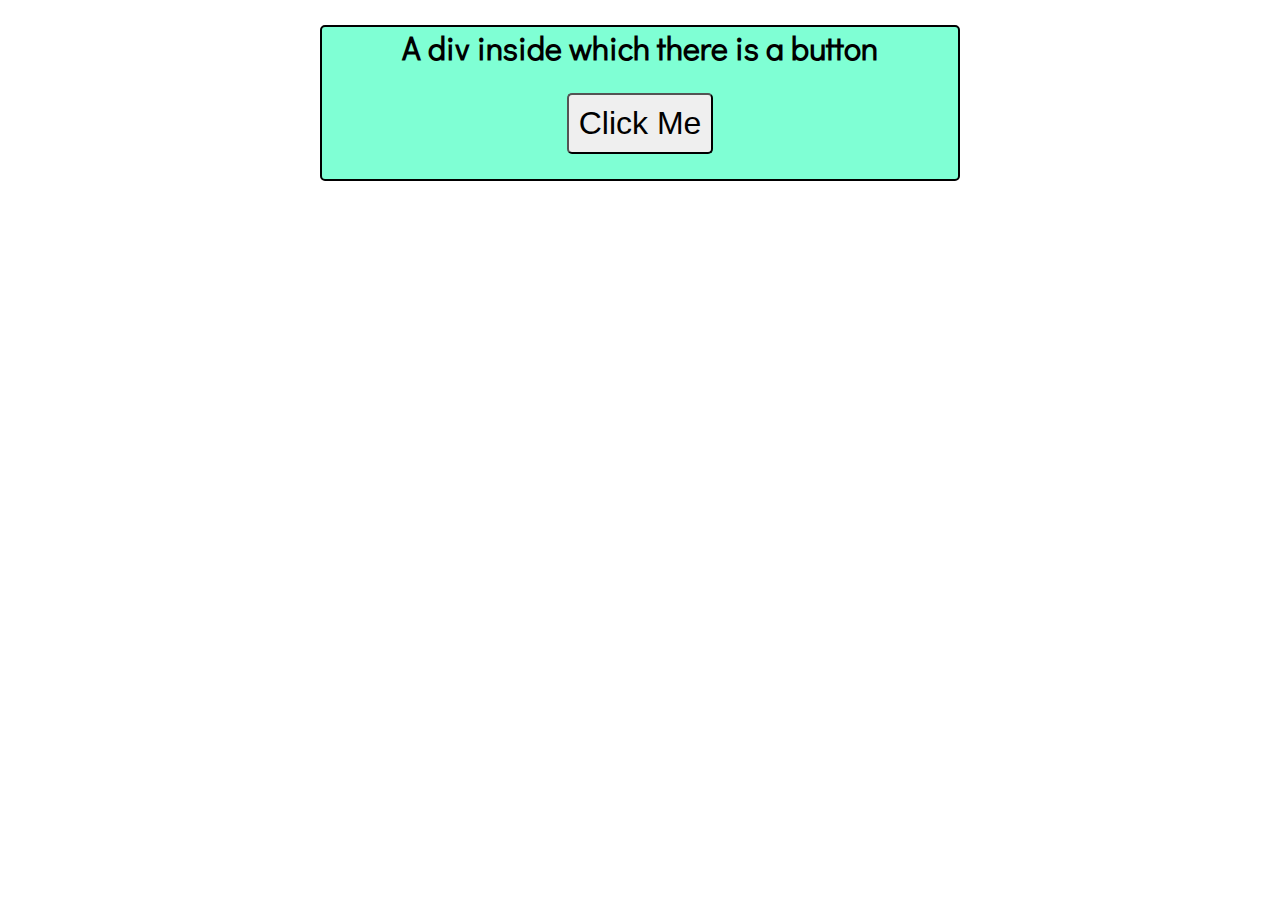
<file: concepts/17_DOM/index.html>
<!DOCTYPE html>
<html lang="en">

<head>
  <meta charset="UTF-8" />
  <meta name="viewport" content="width=device-width, initial-scale=1.0" />
  <link rel="stylesheet" href="https://cdnjs.cloudflare.com/ajax/libs/font-awesome/6.4.2/css/all.min.css"
    integrity="sha512-z3gLpd7yknf1YoNbCzqRKc4qyor8gaKU1qmn+CShxbuBusANI9QpRohGBreCFkKxLhei6S9CQXFEbbKuqLg0DA=="
    crossorigin="anonymous" referrerpolicy="no-referrer" />
  <title>Javascript</title>
  <link rel="stylesheet" href="./style.css" />
</head>

<body>
  <!-- <h1 id="title">Javascript</h1>
    <h2 id="sub-title">DOM</h2> -->

  <!-- SELECTORS -->
  <!--<h3 id="getById">Get Element By ID</h3>

    <h4 id="getByTag1">Get Element By Tag Name</h4>
    <h4 id="getByTag2">Get Element By Tag Name</h4>

    <h5 class="getElementByClass">Get Element By Class</h5>
    <h5 class="getElementByClass">Get Element By Class</h5>
    <h5 class="getElementByClass">Get Element By Class</h5>

    <h6 class="qs">Query Selector</h6>

    <p class="qsAll">Query Selector All</p>
    <p class="qsAll">Query Selector All</p>
    <p class="qsAll">Query Selector All</p> -->

  <!-- CHILD PARENT SIBLINGS-->
  <!-- <ul id="parent">
      <li class="parent">child 1</li>
      <li class="parent">child 2</li>
      <li class="parent">child 3</li>
    </ul>

    <div id="parentElement">
      <h1 class="childElement">Child Element</h1>
    </div>

    <div class="sibling">
      <h2 class="prevNext1">Element 1</h2>
      <h2 class="prevNext2">Element 2</h2>
      <h2 class="prevNext3">Element 3</h2>
    </div> -->

  <!-- GET AND SET ATTRIBUTES -->
  <!-- <h1 id="attriId1 attriId2" class="attriClass1 attriClass2">
      Get & Set Attributes
    </h1> -->

  <!-- ADDING CLASSLIST AND CLASSNAME -->
  <!-- <h1 class="cls">ClassList and ClassName</h1> -->
  <!-- CreateElement > textContent > appendChild -->
  <!-- <div id="dynamicBlock"></div>
    <button id="btn">Add Element</button>
    <div id="dBA"></div> -->

  <!-- INSERT BEFORE -->
  <!-- <div class="pBlk">
      <div class="cBlk"></div>
    </div> -->

  <!-- REPLACE CHILD -->
  <!-- <div class="pBlk">
      <div class="cBlk">
        <h1>DARE TO TOUCH ME</h1>
        <h1>DARE TO TOUCH ME</h1>
      </div>
    </div> -->

  <!-- REMOVE CHILD -->
  <!-- <div class="pBlk">
      <div class="cBlk">
        <h1>Line 1</h1>
        <h1>Line 2</h1>
      </div>
      <h1 id="heading">Separate Child</h1>
    </div> -->

  <!-- Inner HTML -->
  <!-- <div class="textContent"></div>
    <div class="innerHtml"></div>
    <div class="innerHtmlText"></div> -->

  <!-- Click Event -->
  <!-- <button id="btn">Click</button> -->

  <!-- Toggle -->
  <!--  <h1 id="ccText">Change Background Color</h1>
    <button id="ccBtn">Change Background</button>

    <h1 id="ctText">Change Text</h1>
    <button id="ctBtn">Change Text</button> -->

  <!-- Mouse Events -->
  <!--     <div class="clickEvt"><h1>Click Event</h1></div>
    <div class="mouseDownEvt"><h1>Mouse Down Event</h1></div>
    <div class="mouseupEvt"><h1>Mouse Up Event</h1></div>
    <div class="mouseenterEvt"><h1>Mouse Enter Event</h1></div>
    <div class="mouseleaveEvt"><h1>Mouse Leave Event</h1></div>
    <div class="Dblclick"><h1>Double Click Event</h1></div> -->

  <!-- Event Propagation -->
  <div id="eventPropagated">
    <h1>A div inside which there is a button</h1>
    <button id="actualEvent">Click Me</button>
  </div>
</body>
<!-- <script src="../17_DOM/01_selectors.js"></script> -->
<!-- <script src="../17_DOM/02_childParentNodes.js"></script> -->
<!-- <script src="../17_DOM/03_attributes.js"></script> -->
<!-- <script src="../17_DOM/04_classList_className.js"></script> -->
<!-- <script src="../17_DOM/05_createElement.js"></script> -->
<!-- <script src="../17_DOM/06_inserBefore.js"></script> -->
<!-- <script src="../17_DOM/07_replaceChild.js"></script> -->
<!-- <script src="../17_DOM/08_removeChild.js"></script> -->
<!-- <script src="../17_DOM/09_innerHtml.js"></script> -->
<script src="../17_DOM/10_eventPropogation.js"></script>

<!-- <script src="../17_DOM/Events/01_clickEvent.js"></script> -->
<!-- <script src="../17_DOM/Events/02_toggle.js"></script> -->
<!-- <script src="../17_DOM/Events/03_mouseEvents.js"></script> -->

</html>
</file>
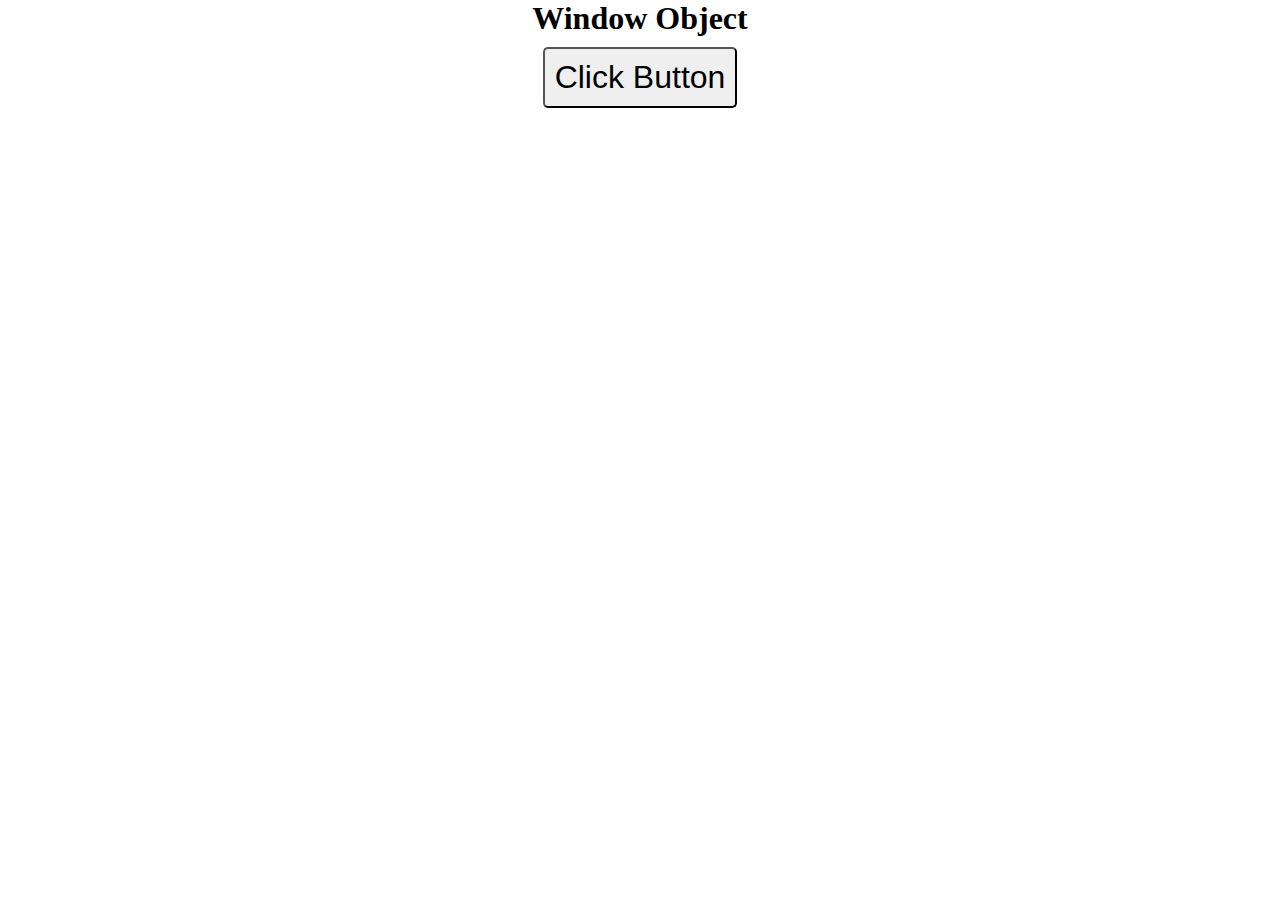
<file: concepts/19_Window_Object/index.html>
<!DOCTYPE html>
<html lang="en">

<head>
    <meta charset="UTF-8">
    <meta name="viewport" content="width=device-width, initial-scale=1.0">
    <link rel="stylesheet" href="./style.css">
    <title>Window Object</title>
</head>

<body>
    <h1>Window Object</h1>

    <button id="clickEvent" class="one two">Click Button</button>

</body>
<!-- <script src="../19_Window_Object/01_windowObject.js"></script> -->
<!-- <script src="../19_Window_Object/02_documentObject.js"></script> -->
<script src="../19_Window_Object/03_eventListener.js"></script>

</html>
</file>
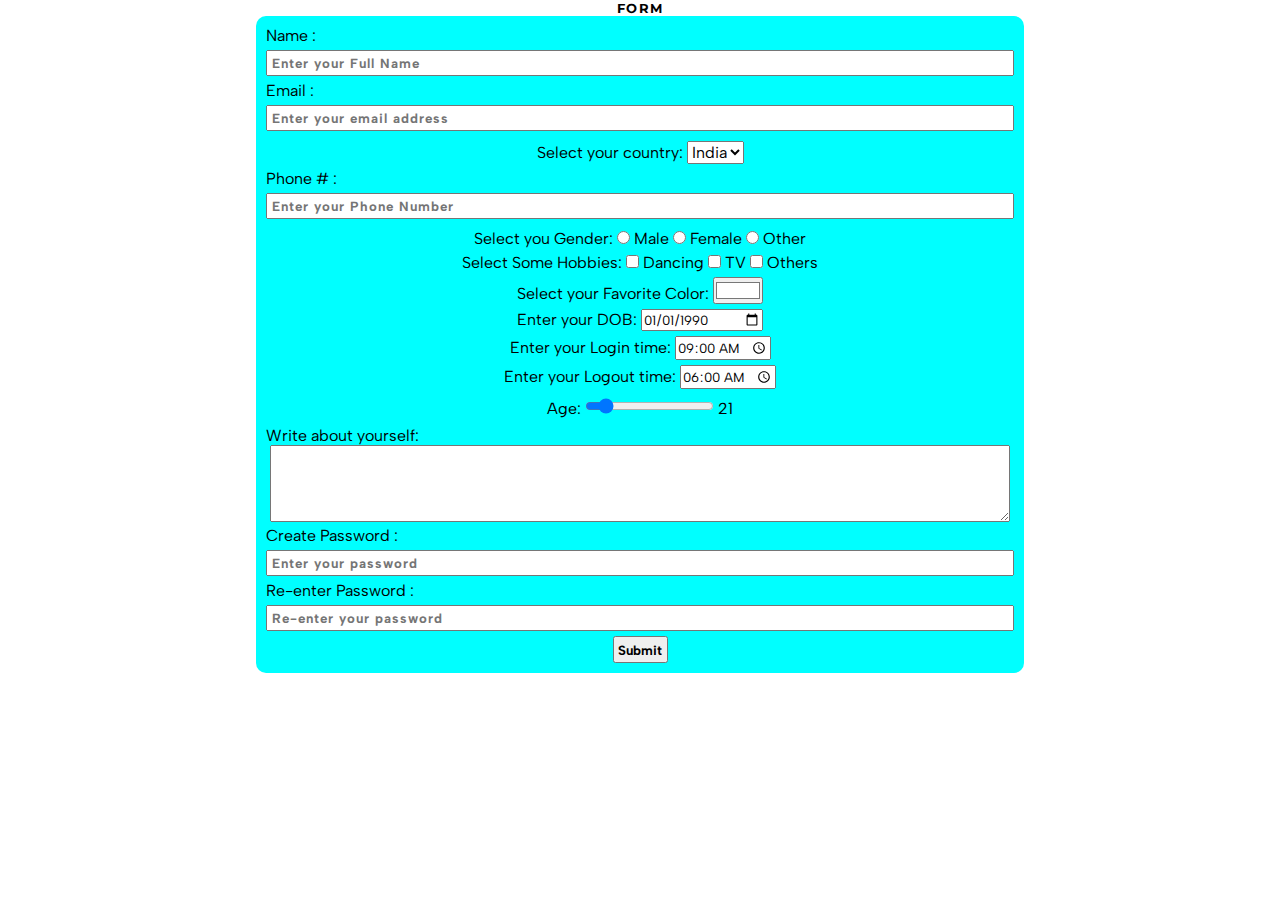
<file: concepts/18_InputForm/inputIndex.html>
<!DOCTYPE html>
<html lang="en">

<head>
    <meta charset="UTF-8" />
    <meta name="viewport" content="width=device-width, initial-scale=1.0" />
    <link rel="stylesheet" href="https://cdnjs.cloudflare.com/ajax/libs/font-awesome/6.4.2/css/all.min.css"
        integrity="sha512-z3gLpd7yknf1YoNbCzqRKc4qyor8gaKU1qmn+CShxbuBusANI9QpRohGBreCFkKxLhei6S9CQXFEbbKuqLg0DA=="
        crossorigin="anonymous" referrerpolicy="no-referrer" />
    <title>Input Form</title>
    <link rel="stylesheet" href="../18_InputForm/inputStyle.css" />
</head>

<body>
    <h5>FORM</h5>
    <form action="" id="userForm">
        <div>
            <!-- NAME -->
            <div id="userNameBlock">
                <label for="name">
                    Name :
                    <input type="text" id="name" placeholder="Enter your Full Name" />
                </label>
            </div>

            <!-- USER EMAIL -->
            <div id="userEmailBlock">
                <label for="email">
                    Email :
                    <input type="email" id="email" placeholder="Enter your email address" />
                </label>
            </div>

            <!-- USER COUNTRY -->
            <div id="userCountryBlock">
                <label for="country">
                    Select your country:
                    <select id="country">
                        <option name="country" id="india" value="India">India</option>
                        <option name="country" id="uae" value="UAE">UAE</option>
                        <option name="country" id="usa" value="USA">USA</option>
                        <option name="country" id="uk" value="UK">UK</option>
                    </select>
                </label>
            </div>

            <!-- USER PHONE NUMBER -->
            <div id="userPhNumberBlock">
                <label for="phNumber">
                    Phone # :
                    <input type="number" id="phNumber" placeholder="Enter your Phone Number" />
                </label>
            </div>

            <!-- USER GENDER -->
            <!-- FOR RADIO "name" ATTRIBUTE SHOULD BE PRESENT -->
            <div id="userGenderBlock">
                <label for="gender"> Select you Gender: </label>
                <input name="gender" type="radio" value="Male" id="male"> Male
                <input name="gender" type="radio" value="Female" id="female"> Female
                <input name="gender" type="radio" value="Other" id="other"> Other
            </div>

            <!-- USER HOBBIES -->
            <div id="userHobbiesBlock">
                <label for="hobbies"> Select Some Hobbies:
                    <input type="checkbox" name="hobbies" value="Dancing" id="dancing"> Dancing
                    <input type="checkbox" name="hobbies" value="Television" id="television"> TV
                    <input type="checkbox" name="hobbies" value="Others" id="others"> Others
                </label>
            </div>

            <!-- USER COLOR -->
            <div id="userFavColorBlock">
                <label for="color">Select your Favorite Color:
                    <input type="color" id="userFavColor" value="#FFFFFF">
                </label>
            </div>

            <!-- USER DOB -->
            <div id="userDobBlock">
                <label for="userDob">Enter your DOB:
                    <input type="date" value="1990-01-01" id="dob">
                </label>
            </div>

            <!-- USER SHIFT -->
            <div id="userShiftBlock">
                <div id="login">
                    <label for="userShiftLogin">Enter your Login time:
                        <input type="time" value="09:00" id="loginTime">
                    </label>
                </div>
                <div id="logout">
                    <label for="userShiftLogin">Enter your Logout time:
                        <input type="time" value="06:00" id="logoutTime">

                    </label>
                </div>
            </div>

            <!-- USER AGE -->
            <div id="userAgeBlock">
                <label for="userAge">Age:
                    <input type="range" name="userAge" id="userAge" min="18" max="45" step="1" value="21">
                    <output for="userAge" id="ageOutput">21</output>
                </label>


            </div>

            <!-- USER ABOUT -->
            <div id="userAboutBlock">
                <label for="userAbout">Write about yourself:
                    <div id="textArea">
                        <textarea name="userAbout" id="userAbout" cols="90" rows="5"></textarea>
                    </div>
                </label>
            </div>

            <!-- USER PASSWORD -->
            <div id="userPasswordBlock">
                <label for="password">
                    Create Password :
                    <input type="password" id="password" placeholder="Enter your password" required />
                </label>
                <label for="passwordRepeat">
                    Re-enter Password :
                    <input type="password" id="passwordRepeat" placeholder="Re-enter your password" required />
                </label>
            </div>
        </div>
        <button type="submit" id="submitBtn">Submit</button>
    </form>

    <div>
        <h4 id="error"></h4>
    </div>
</body>
<script src="./inputJS.js"></script>

</html>
</file>
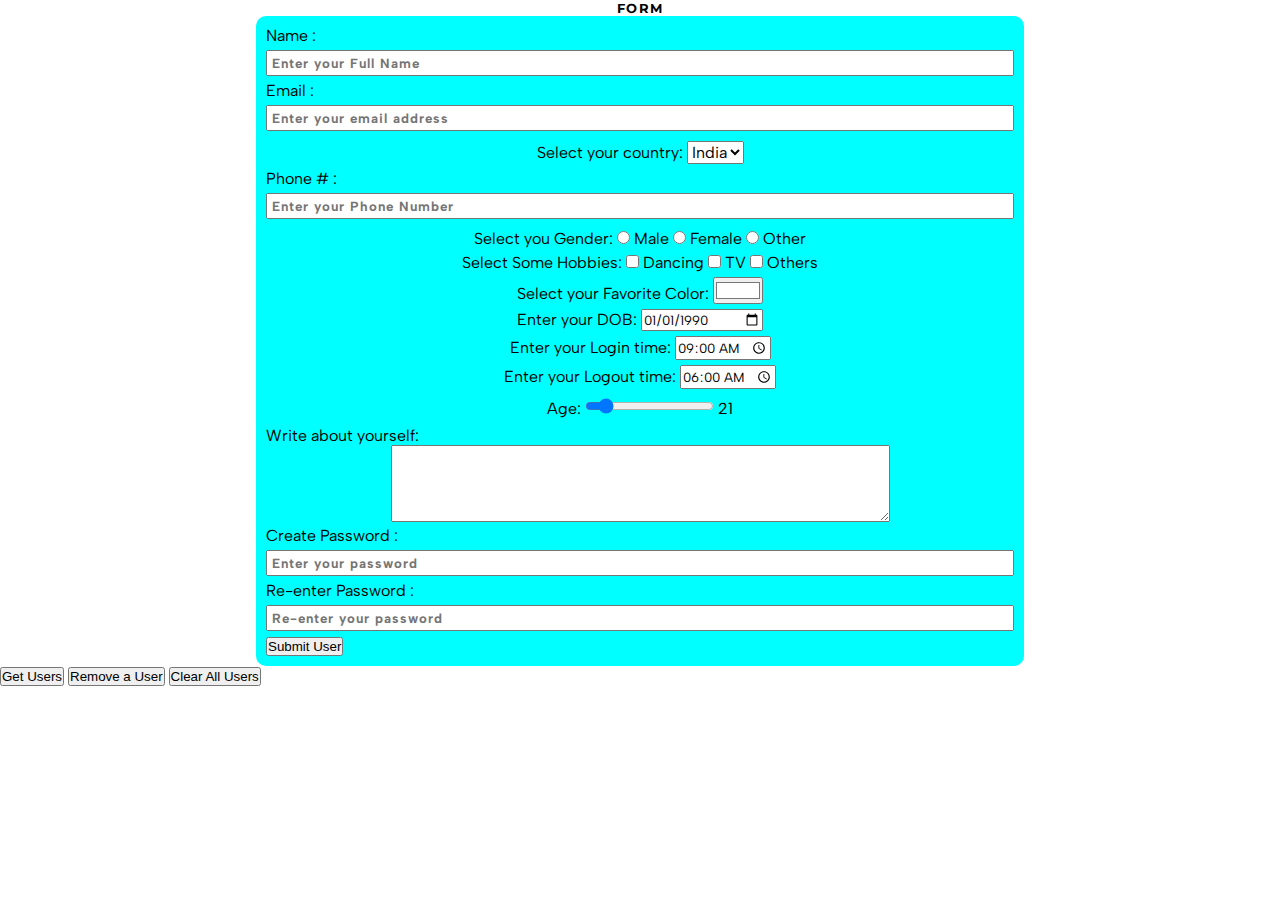
<file: concepts/20_LocalStorage/inputIndex.html>
<!DOCTYPE html>
<html lang="en">

<head>
    <meta charset="UTF-8" />
    <meta name="viewport" content="width=device-width, initial-scale=1.0" />
    <link rel="stylesheet" href="https://cdnjs.cloudflare.com/ajax/libs/font-awesome/6.4.2/css/all.min.css"
        integrity="sha512-z3gLpd7yknf1YoNbCzqRKc4qyor8gaKU1qmn+CShxbuBusANI9QpRohGBreCFkKxLhei6S9CQXFEbbKuqLg0DA=="
        crossorigin="anonymous" referrerpolicy="no-referrer" />
    <title>Input Form</title>
    <link rel="stylesheet" href="../18_InputForm/inputStyle.css" />
</head>

<body>
    <h5>FORM</h5>
    <form action="" id="userForm">
        <div>
            <!-- NAME -->
            <div id="userNameBlock">
                <label for="name">
                    Name :
                    <input type="text" id="name" placeholder="Enter your Full Name" />
                </label>
            </div>

            <!-- USER EMAIL -->
            <div id="userEmailBlock">
                <label for="email">
                    Email :
                    <input type="email" id="email" placeholder="Enter your email address" />
                </label>
            </div>

            <!-- USER COUNTRY -->
            <div id="userCountryBlock">
                <label for="country">
                    Select your country:
                    <select id="country">
                        <option name="country" id="india" value="India">India</option>
                        <option name="country" id="uae" value="UAE">UAE</option>
                        <option name="country" id="usa" value="USA">USA</option>
                        <option name="country" id="uk" value="UK">UK</option>
                    </select>
                </label>
            </div>

            <!-- USER PHONE NUMBER -->
            <div id="userPhNumberBlock">
                <label for="phNumber">
                    Phone # :
                    <input type="number" id="phNumber" placeholder="Enter your Phone Number" />
                </label>
            </div>

            <!-- USER GENDER -->
            <!-- FOR RADIO "name" ATTRIBUTE SHOULD BE PRESENT -->
            <div id="userGenderBlock">
                <label for="gender"> Select you Gender: </label>
                <input name="gender" type="radio" value="Male" id="male"> Male
                <input name="gender" type="radio" value="Female" id="female"> Female
                <input name="gender" type="radio" value="Other" id="other"> Other
            </div>

            <!-- USER HOBBIES -->
            <div id="userHobbiesBlock">
                <label for="hobbies"> Select Some Hobbies:
                    <input type="checkbox" name="hobbies" value="Dancing" id="dancing"> Dancing
                    <input type="checkbox" name="hobbies" value="Television" id="television"> TV
                    <input type="checkbox" name="hobbies" value="Others" id="others"> Others
                </label>
            </div>

            <!-- USER COLOR -->
            <div id="userFavColorBlock">
                <label for="color">Select your Favorite Color:
                    <input type="color" id="userFavColor" value="#FFFFFF">
                </label>
            </div>

            <!-- USER DOB -->
            <div id="userDobBlock">
                <label for="userDob">Enter your DOB:
                    <input type="date" value="1990-01-01" id="dob">
                </label>
            </div>

            <!-- USER SHIFT -->
            <div id="userShiftBlock">
                <div id="login">
                    <label for="userShiftLogin">Enter your Login time:
                        <input type="time" value="09:00" id="loginTime">
                    </label>
                </div>
                <div id="logout">
                    <label for="userShiftLogin">Enter your Logout time:
                        <input type="time" value="06:00" id="logoutTime">

                    </label>
                </div>
            </div>

            <!-- USER AGE -->
            <div id="userAgeBlock">
                <label for="userAge">Age:
                    <input type="range" name="userAge" id="userAge" min="18" max="45" step="1" value="21">
                    <output for="userAge" id="ageOutput">21</output>
                </label>


            </div>

            <!-- USER ABOUT -->
            <div id="userAboutBlock">
                <label for="userAbout">Write about yourself:
                    <div id="textArea">
                        <textarea name="userAbout" id="userAbout" cols="60" rows="5"></textarea>
                    </div>
                </label>
            </div>

            <!-- USER PASSWORD -->
            <div id="userPasswordBlock">
                <label for="password">
                    Create Password :
                    <input type="password" id="password" placeholder="Enter your password" required />
                </label>
                <label for="passwordRepeat">
                    Re-enter Password :
                    <input type="password" id="passwordRepeat" placeholder="Re-enter your password" required />
                </label>
            </div>
        </div>
        <button type="submit" id="submitBtn addUser">Submit User</button>
    </form>

    <button id="getUsers">Get Users</button>

    <button id="removeUser">Remove a User</button>

    <button id="clearAllUsers"> Clear All Users</button>
    <div>
        <h4 id="error"></h4>
    </div>

    <div>
        <ul id="users"></ul>
    </div>
</body>
<script src="./inputJS.js"></script>

</html>
</file>
<file: concepts/17_DOM/style.css>
@import url("https://fonts.googleapis.com/css2?family=Didact+Gothic&family=Montserrat&display=swap");

* {
  margin: 0;
  padding: 0;
  box-sizing: border-box;
}

body {
  font-family: "Didact Gothic";
  text-align: center;
}

#title {
  text-align: center;
  font-size: 4rem;
  font-family: Montserrat;
}

#sub-title {
  text-align: center;
  font-size: 2.5rem;
  font-family: Montserrat;
}

.bg {
  background-color: green;
}

.color {
  color: blue;
}

#eventPropagated {
  background-color: aquamarine;
  width: 50%;
  border-radius: 5px;
  border: 2px solid black;
  margin: 25px auto;
}

#actualEvent {
  font-size: 2rem;
  display: block;
  margin: 25px auto;
  padding: 10px;
  border-radius: 5px;
}
</file>
<file: concepts/19_Window_Object/style.css>
* {
  margin: 0;
  padding: 0;
  box-sizing: border-box;
}

body {
  text-align: center;
}

button {
  display: block;
  margin: 10px auto;
  font-size: 2rem;
  padding: 10px;
  border-radius: 5px;
}
</file>
<file: concepts/18_InputForm/inputStyle.css>
@import url("https://fonts.googleapis.com/css2?family=Albert+Sans&family=Montserrat&display=swap");

* {
  margin: 0;
  padding: 0;
  box-sizing: border-box;
}

body {
  font-family: "Albert Sans";
}

h5 {
  font-family: Montserrat;
  text-align: center;
  letter-spacing: 1.5px;
}

#userForm {
  width: 60%;
  margin: 0 auto;
  background-color: aqua;
  border-radius: 10px;
  padding: 10px;
}

#name,
#email,
#phNumber,
#password,
#passwordRepeat {
  width: 100%;
  padding: 3.5px;
  margin: 5px 0;
}
::placeholder {
  font-family: "Albert Sans";
  font-weight: bold;
  letter-spacing: 1px;
}

select#country {
  font-family: "Albert Sans";
  font-size: 1rem;
}

#userCountryBlock {
  width: fit-content;
  margin: 5px auto;
}

#userGenderBlock,
#userHobbiesBlock,
#userFavColorBlock,
#userDobBlock,
#login,
#logout {
  text-align: center;
  margin: 5px 0;
}

#dob {
  font-family: "Albert Sans";
}

#loginTime,
#logoutTime {
  font-family: "Albert Sans";
}

select#amPm {
  font-family: "Albert Sans";
  padding: 2.5px;
}

#userAgeBlock {
  width: fit-content;
  padding: 3.5px;
  margin: 5px auto;
}

#textArea {
  width: fit-content;
  margin: 0 auto;
}

#submitBtn {
  text-align: center;
  font-family: "Albert Sans";
  font-weight: bold;
  padding: 3.5px;
  display: block;
  margin: 0 auto;
}

h4#error.active {
  background-color: red;
  width: fit-content;
  padding: 5px 5px;
  border-radius: 2.5px;
  margin: 3px auto;
  color: aliceblue;
  letter-spacing: 1px;
}
</file>
